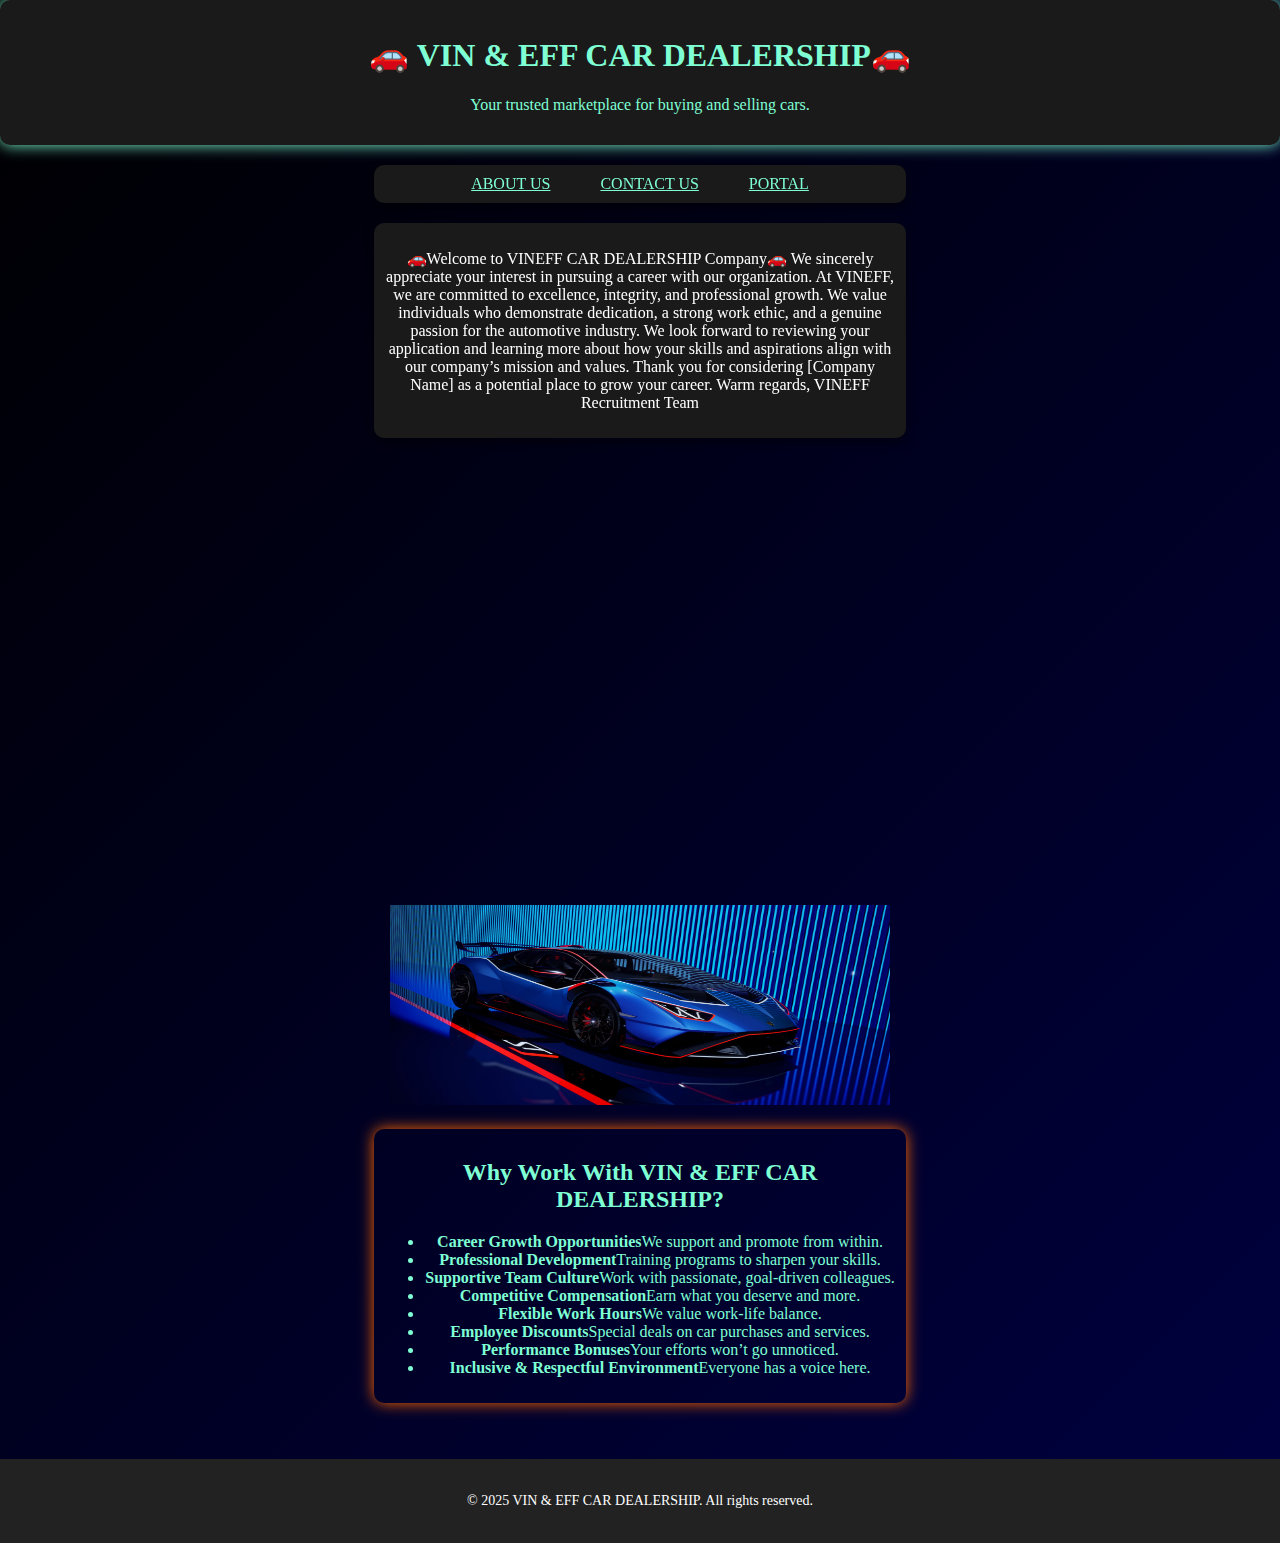
<file: index.html>
<!DOCTYPE html>
<html lang="en">
<head>
    <meta charset="UTF-8">
    <meta name="viewport" content="width=device-width, initial-scale=1.0">
    <title>VINEFF CAR DEALERSHIP</title>
    <link rel="icon" href="logowst-removebg-preview.png" type="image/png">
    <link rel="stylesheet" href="Design2.css">

</head>
<body>
    <SCript>
        alert("NOTICE! THIS SITE IS FOR MASSIVE HIRING. THANK YOU!!")
    </SCript>

    <SCript>
    alert("WE ARE FINDING A DEDICATED APPLICANTS LIKE YOU!")
    </SCript>
    

    <header id="header">
    <h1>🚗 VIN &amp; EFF CAR DEALERSHIP🚗</h1>
        <p>Your trusted marketplace for buying and selling cars.</p>
    </header>
    <nav id="nav">
        <a href="about.html" target="_blank">ABOUT US</a>
        <a href="ContactUs.html" target="_blank">CONTACT US</a>
        <a href="Portal.html" target="_blank">PORTAL</a>
    </nav>
    
    <main id="main1">
        <p>
            🚗Welcome to VINEFF CAR DEALERSHIP Company🚗

            We sincerely appreciate your interest in pursuing a career with our organization. At VINEFF, we are committed to excellence, integrity, and professional growth. We value individuals who demonstrate dedication, a strong work ethic, and a genuine passion for the automotive industry.

            We look forward to reviewing your application and learning more about how your skills and aspirations align with our company’s mission and values. Thank you for considering [Company Name] as a potential place to grow your career.
            Warm regards,
            VINEFF Recruitment Team
        </p>
    </main>
    <br>
    <br>
    <div id="iframe"> 
        <iframe width="560" height="315" src="https://www.youtube.com/embed/AKJIycK-pyY?si=auTHG8u9gW5lkIXM" title="YouTube video player" frameborder="0" allow="accelerometer; autoplay; clipboard-write; encrypted-media; gyroscope; picture-in-picture; web-share" referrerpolicy="strict-origin-when-cross-origin" allowfullscreen></iframe>
    </div>
    <br>
    <br>
    <section class="picture">
        <a href="https://www.motorist.ph/article/3175/lamborghini-pays-tribute-to-its-naturally-aspirated-v10-engine-with-the-huracan-stj-limited-edition" target="_blank" title="clickhere"><img src="SAKYANAN1.jpeg" width="500px" height="200px"></a>
    </section>

    <section class="list">
        <h2>Why Work With VIN & EFF CAR DEALERSHIP?</h2>
        <ul>
          <li><strong>Career Growth Opportunities</strong>We support and promote from within.</li>
          <li><strong>Professional Development</strong>Training programs to sharpen your skills.</li>
          <li><strong>Supportive Team Culture</strong>Work with passionate, goal-driven colleagues.</li>
          <li><strong>Competitive Compensation</strong>Earn what you deserve and more.</li>
          <li><strong>Flexible Work Hours</strong>We value work-life balance.</li>
          <li><strong>Employee Discounts</strong>Special deals on car purchases and services.</li>
          <li><strong>Performance Bonuses</strong>Your efforts won’t go unnoticed.</li>
          <li><strong>Inclusive & Respectful Environment</strong>Everyone has a voice here.</li>
        </ul>
      </section>
      <br>
      <br>
      <button onclick="scrollToTop()" id="backToTopBtn">↑ Back to Top</button>
      <script>window.onscroll = function() {
      var btn = document.getElementById("backToTopBtn");
      if (document.body.scrollTop > 300 || document.documentElement.scrollTop > 300) {
          btn.style.display = "block";
      } else {
          btn.style.display = "none";
      }
      };
      
      
      function scrollToTop() {
          window.scrollTo({ top: 0, behavior: "smooth" });
      }
      </script>

      <footer class="site-footer">
        <div class="footer-content">
          <p>&copy; 2025 VIN & EFF CAR DEALERSHIP. All rights reserved.</p>
        </div>
      </footer>
      
      
</body>
</html>
</file>
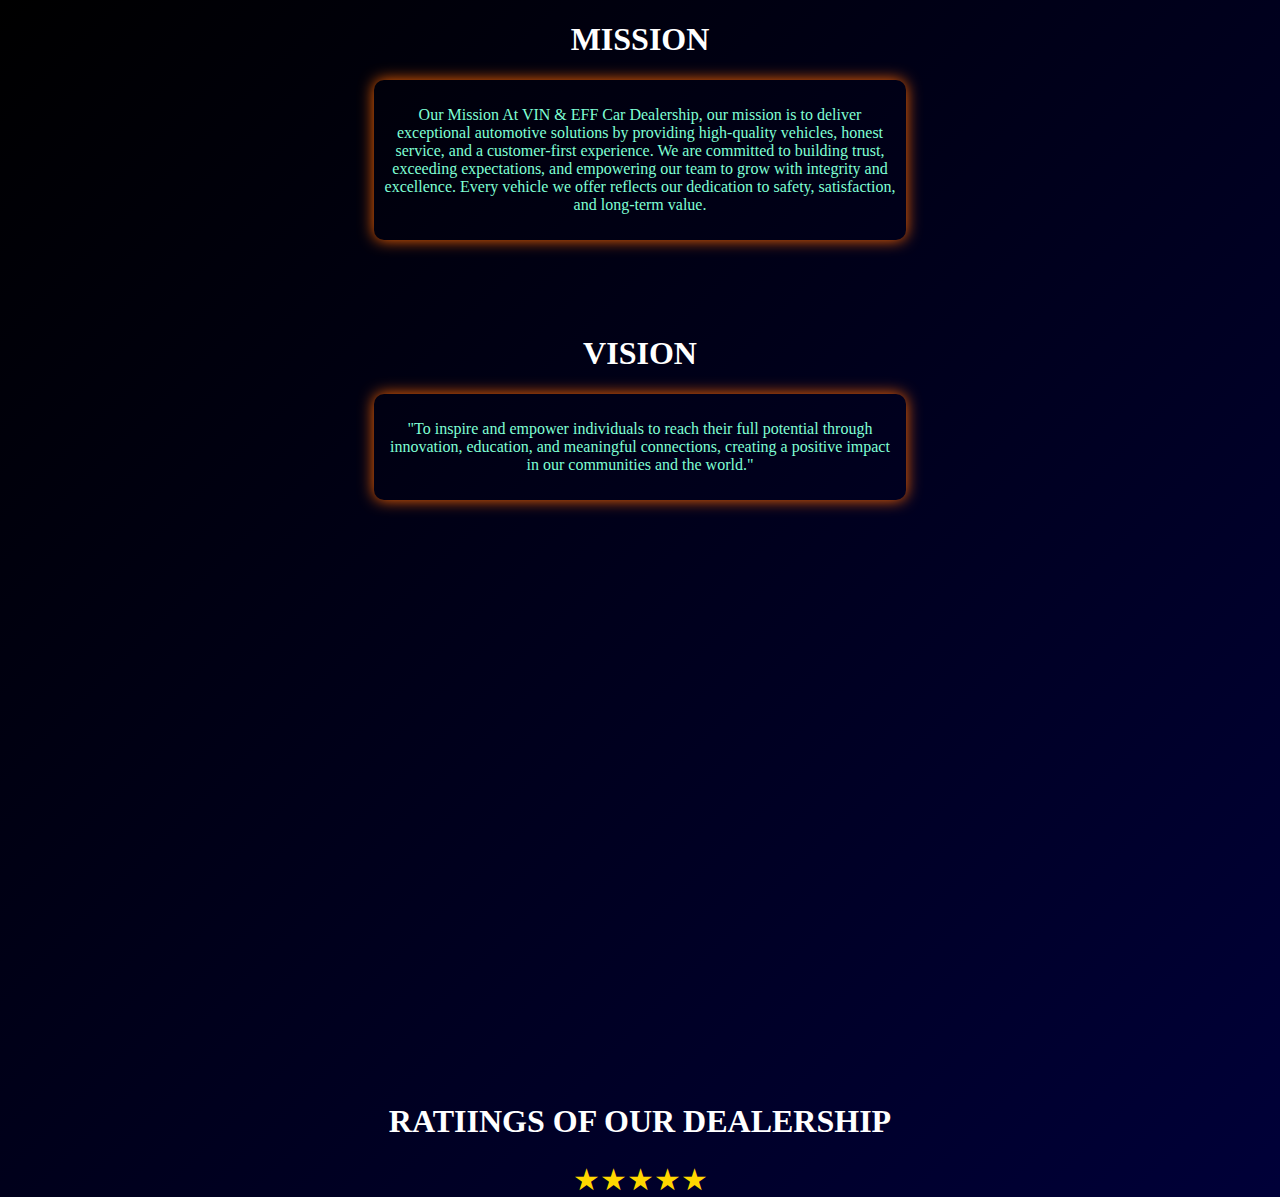
<file: about.html>
<!DOCTYPE html>
<html lang="en">
<head>
    <meta charset="UTF-8">
    <meta name="viewport" content="width=device-width, initial-scale=1.0">
    <title>VINEFF CAR DEALERSHIP</title>
    <link rel="icon" href="logowst-removebg-preview.png" type="image/png">
    <link rel="stylesheet" href="Design2.css">
    
</head>
<body>

    <h1 style="text-align: center; color: white;">MISSION</h1>
    <section class="mission">
        <p>Our Mission
            At VIN & EFF Car Dealership, our mission is to deliver exceptional automotive solutions by providing high-quality vehicles, honest service, and a customer-first experience. We are committed to building trust, exceeding expectations, and empowering our team to grow with integrity and excellence. Every vehicle we offer reflects our dedication to safety, satisfaction, and long-term value.</p>
    </section>
    <br>
    <br>
    <br>
    <h1 style="text-align: center; color: white;">VISION</h1>
    <section class="vision">
        <p>
            "To inspire and empower individuals to reach their full potential through innovation, education, and meaningful connections, creating a positive impact in our communities and the world."
        </p>
    </section>
    <br>
    <br>
    <br>  
    <div class="map-container">
        <iframe src="https://www.google.com/maps/embed?pb=!1m18!1m12!1m3!1d15712.706879535418!2d123.8860169!3d10.2944329!2m3!1f0!2f0!3f0!3m2!1i1024!2i768!4f13.1!3m3!1m2!1s0x33a99bfcc60d650d%3A0x5ee73506c68dd233!2sCebu%20Eastern%20College!5e0!3m2!1sen!2sph!4v1710756870293" width="600" height="450" style="border:0;" allowfullscreen="" loading="lazy" referrerpolicy="no-referrer-when-downgrade">
        </iframe>
    </div>
    <br>
    <br>
    <br>
    <h1 style="text-align: center; color: white;">RATIINGS OF OUR DEALERSHIP</h1>
    <section class="ratings">
        <div class="star-rating">
            <span class="star">★</span>
            <span class="star">★</span>
            <span class="star">★</span>
            <span class="star">★</span>
            <span class="star">★</span>
        </div>
    </section>

  
</body>
</html>
</file>
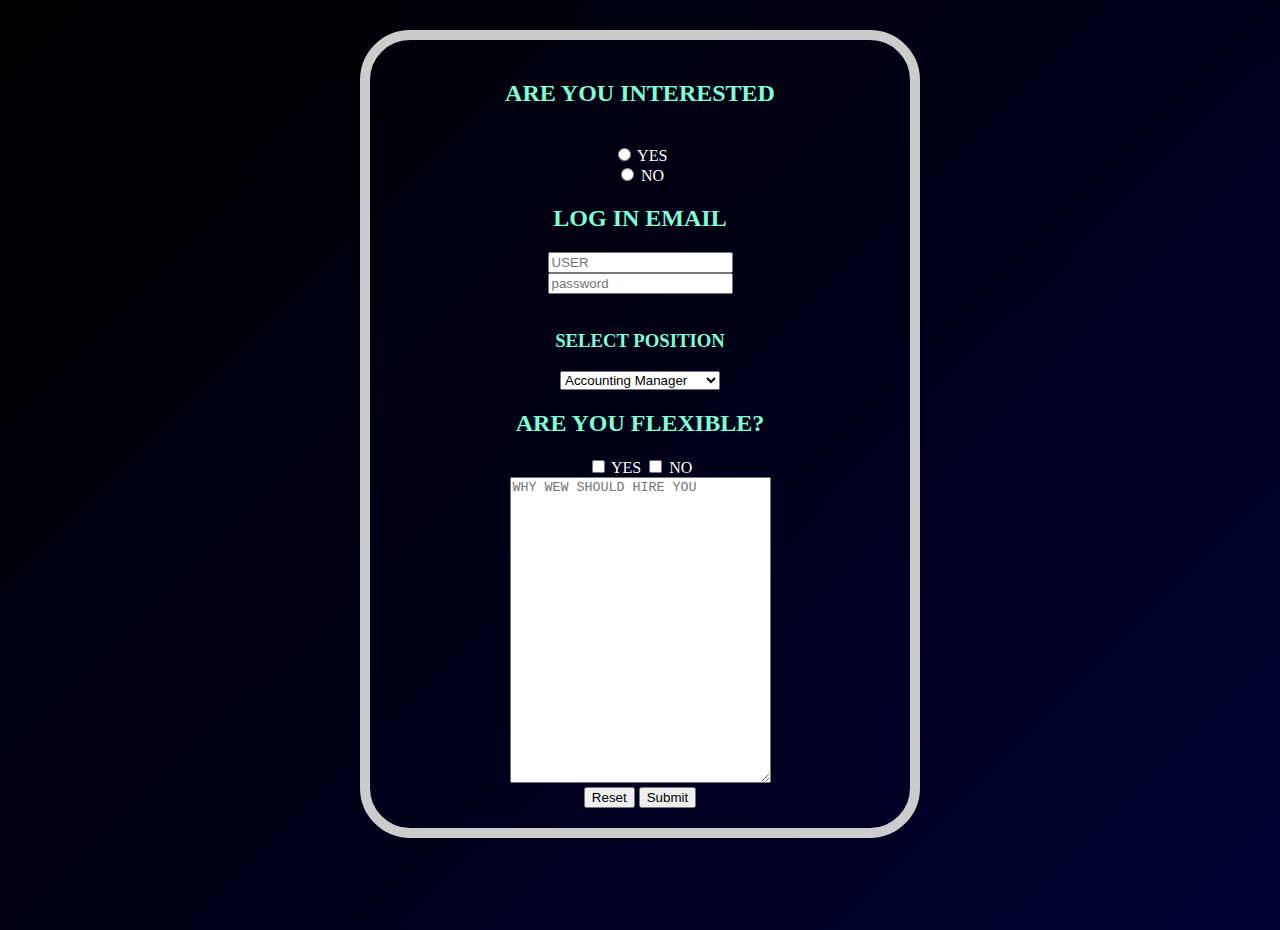
<file: Portal.html>
<!DOCTYPE html>
<html lang="en">
<head>
    <meta charset="UTF-8">
    <meta name="viewport" content="width=device-width, initial-scale=1.0">
    <title>VINEFF CAR DEALERSHIP</title>
    <link rel="icon" href="logowst-removebg-preview.png" type="image/png">
    <link rel="stylesheet" href="Design2.css">
</head>
<body>
    
    <form class="form" style="text-align: center;">
        <h2 style="text-align: center; color: aquamarine;">ARE YOU INTERESTED</h2><br>
            <input id="yes" name="answer" type="radio">
            <label style="color: white;" for="yes">YES</label>
            <br>
            <input id="no" name="answer" type="radio">
            <label style="color: white;" for="no">NO</label><br>

        <h2 style="text-align: center; color: aquamarine;">LOG IN EMAIL</h2>
        <input type="email" placeholder="USER"><br>
        <input type="password" placeholder="password"><br>
        <br>
        <h3 style="color: aquamarine;">SELECT POSITION</h3>
        <select name="POSITIONS" id="position">
            <optgroup label="MANAGGER">
                   
                    <option value="Accounting Manager">Accounting Manager</option>
                    <option value="Service Manager">Service Manager</option>
                    <option value="Sales Manager">Sales Manager</option>
            </optgroup>
            <optgroup label="service">
                    <option value="Accountant">Accountant</option>
                    <option value="Dealer">Dealer</option>
                    <option value="Assistant">Assistant</option>
            </optgroup> <br>
        </select>

        <h2 style="text-align: center; color: aquamarine;">ARE YOU FLEXIBLE?</h2>
        <input id="YES" type="checkbox">
            <label style="color: white;" for="YES">YES</label>
        <input id="NO" type="checkbox">
            <label style="color: white;" for="NO">NO</label><br>

        
        <textarea cols="30" rows="20" maxlength="30" placeholder="WHY WEW SHOULD HIRE YOU"></textarea>
        <br><input type="reset" placeholder="RESET">
            <input type="submit" placeholder="SUBMIT"> 
    </form> 
    <section class="reset" style="text-align: center;"><br>
    </section>
</body>
</html>
</file>
<file: Design2.css>
body {
    background: linear-gradient(
      135deg,
      rgb(0, 0, 0) 0%,
      rgb(0, 0, 50) 25%,
      rgb(0, 0, 100) 50%,
      rgb(0, 0, 150) 75%,
      rgb(0, 0, 255) 100%
    );
    background-size: 400% 400%;
    animation: waveAnimation 10s ease infinite;
    height: 100vh;
    margin: 0;
  }
  
  @keyframes waveAnimation {
    0% {
      background-position: 0% 50%;
    }
    50% {
      background-position: 100% 50%;
    }
    100% {
      background-position: 0% 50%;
    }
  }
  


  nav{
    padding: 10px;
    border-radius: 10px;
    box-shadow: 0px 0px 15px rgba(255, 102, 0, 1);
    text-align: center;
    margin: 20px auto;
    width: 40%;
    color: rgb(127, 255, 212);

    background: #1A1A1A;
    padding: 10px;
    text-align: center;
    position:fixed relative;
    top: 0;
    z-index: 1000;
    box-shadow: 0px 4px 10px rgba(0, 0, 0, 0.5);
    gap: 50px;
    display:  flex;
    justify-content: center;
    position: sticky;
    
}
nav a{
    color: aquamarine;
    text-align: center;
    justify-content: center;
    position: sticky;
    
    
}
   

#header{

    background: #1A1A1A;
    padding: 15px;
    border-radius: 10px;
    box-shadow: 0px 0px 15px rgba(127, 255, 212, 1);
    text-align: center;
}


body header{
    color: aquamarine;
}


main{
    position: relative;
    padding: 10px;
    border-radius: 10px;
    box-shadow: 0px 0px 15px rgba(255, 102, 0, 1);
    text-align: center;
    margin: 20px auto;
    width: 40%;
    color: rgb(127, 255, 212);

    background: #1A1A1A;
    padding: 10px;
    text-align: center;
    position: relative;
    top: 0;
    z-index: 1000;
    box-shadow: 0px 4px 10px rgba(0, 0, 0, 0.5);}

main p{
    color: rgb(255, 255, 255);
}
   

#iframe{
    display: flex;
  justify-content: center;
  align-items: center;
  margin-top: 30px;
}


.picture{
    display: flex;
  justify-content: center;
  align-items: center;
  margin-top: 30px;

}
.list{
    padding: 10px;
    border-radius: 10px;
    box-shadow: 0px 0px 15px rgba(255, 102, 0, 1);
    text-align: center;
    margin: 20px auto;
    width: 40%;
    color: rgb(127, 255, 212);
}


.site-footer {
    background-color: #222;
    color: #fff;
    padding: 20px 0;
    text-align: center;
    font-size: 14px;
  }

  .mission{
    padding: 10px;
    border-radius: 10px;
    box-shadow: 0px 0px 15px rgba(255, 102, 0, 1);
    text-align: center;
    margin: 20px auto;
    width: 40%;
    color: rgb(127, 255, 212);
}

.vision{
    padding: 10px;
    border-radius: 10px;
    box-shadow: 0px 0px 15px rgba(255, 102, 0, 1);
    text-align: center;
    margin: 20px auto;
    width: 40%;
    color: rgb(127, 255, 212);
}


.star-rating {
    display: flex;
    justify-content: center;
    
}
.star {
    font-size: 30px;
    color: gold;
    cursor: pointer;
}

.map-container{
    text-align: center;
    
}

.form{
    border: 10px solid #ccc;
    padding: 20px;
    width: 500px;
    height: fit-content;
    margin: 30px auto;
    border-radius: 50px;
    box-shadow: 0 0 10px rgba(0,0,0,0.1);

}


#backToTopBtn {
  position: fixed;
  bottom: 20px;
  right: 20px;
  background-color: orange;
  color: black;
  border: none;
  padding: 10px 15px;
  font-size: 16px;
  font-weight: bold;
  cursor: pointer;
  border-radius: 5px;
  box-shadow: 2px 2px 10px rgba(0, 0, 0, 0.3);
  display: none;
  transition: 0.3s;
}

#backToTopBtn:hover {
  background-color: black;
  color: orange;
}
</file>
